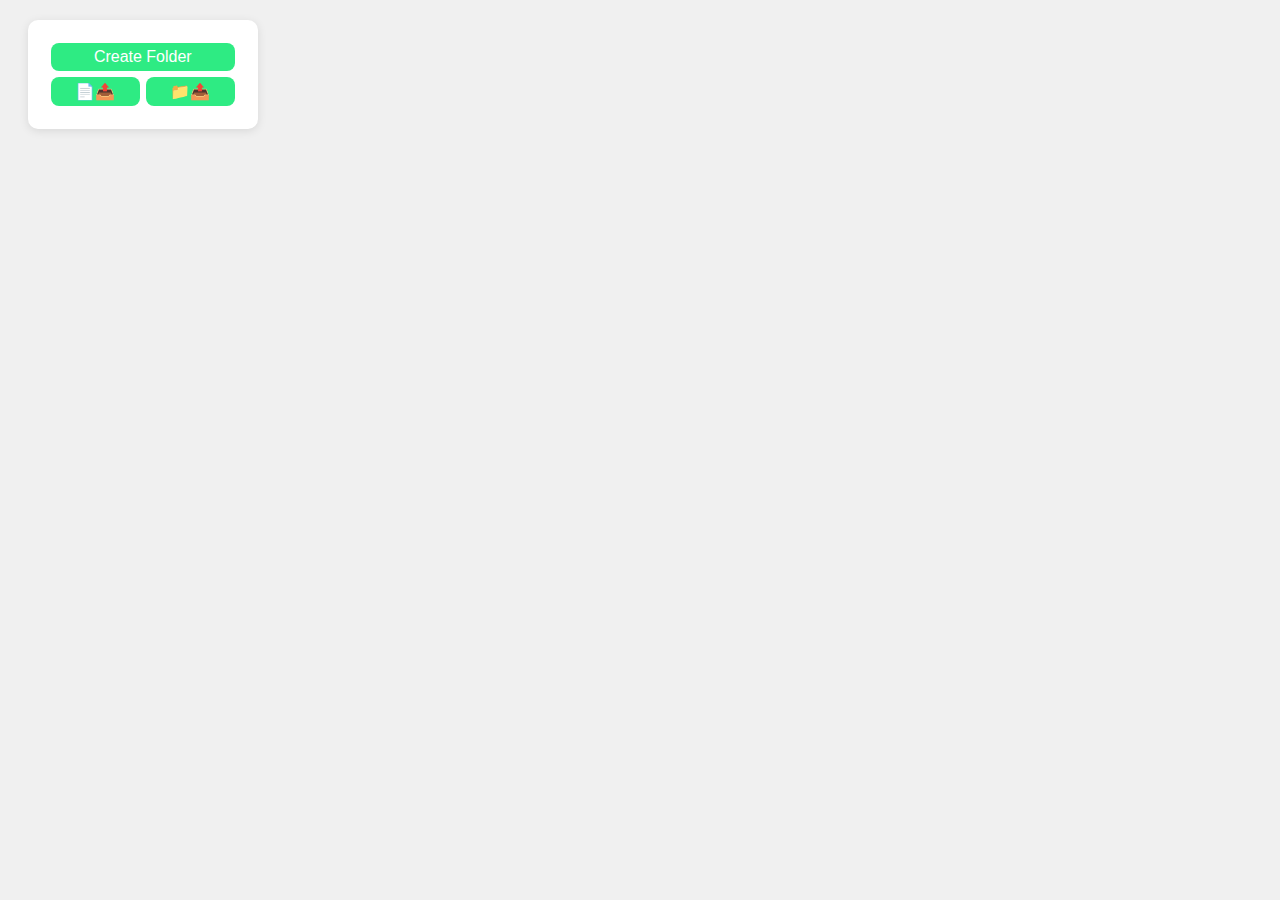
<file: app_templates/file_explorer/file_explorer.html>
<!DOCTYPE html>
<html lang="en">
<head>
    <meta charset="UTF-8">
    <meta name="viewport" content="width=device-width, initial-scale=1.0">
    <title>File Explorer</title>
    <link rel="stylesheet" href="file_explorer_styles.css">
</head>
<body>
    <div id="file-explorer">
        <div id="folders"></div>
        <button title="Create a new folder" id="createFolderBtn" class="fileExplorerBtn">Create Folder</button>
        <div id="uploadBtns">
            <!-- File upload -->
            <button title="Upload a file" id="uploadFileBtn" class="fileExplorerBtn">📄📤</button>
            <input type="file" id="fileInput" style="display: none;" />

            <!-- Folder upload -->
            <button title="Upload a folder" id="uploadFolderBtn" class="fileExplorerBtn">📁📤</button>
            <input type="file" id="folderInput" style="display: none;" webkitdirectory directory multiple />
        </div>
        </div>
    </div>
    <script src="file_explorer_scripts.js"></script>
</body>
</html>
</file>
<file: app_templates/file_explorer/file_explorer_styles.css>
body {
    font-family: Arial, sans-serif;
    background-color: #f0f0f0;
}

#file-explorer {
    width: 15%;
    height: 80%;
    margin: 20px 20px;
    padding: 20px;
    display: flex;
    flex-direction: column;
    border-radius: 10px;
    background: #fff;
    box-shadow: 0 2px 10px rgba(0, 0, 0, 0.1);
}

.folder {
    border: 1px solid #ccc;
    border-radius: 8px;
    margin: 0 0;
    padding: 5px;
    display: inline-block;
    width: 100%;
    position: relative;
    cursor: grab;
    white-space: normal; /* Allow wrapping of text */
    box-sizing: border-box;
}

.folder-name {
    width: 120px;
    overflow: hidden;
    white-space: nowrap;
    text-overflow: ellipsis;
}

/* .subfolders {
    display: none;
    margin-left: 10px;
} */

.file {
    border: 1px solid #aaa;
    border-radius: 5px;
    margin: 5px 0; /* Space between files */
    padding: 5px;
    position: relative;
    display: flex; /* Stack files vertically */
    align-items: center;
    max-width: 100%; /* Make sure it doesn't overflow */
    cursor: grab;
    overflow: hidden;
    white-space: nowrap;
    text-overflow: ellipsis;
}

.file-name {
    width: 140px;
    overflow: hidden;
    white-space: nowrap;
    text-overflow: ellipsis;
}

.folder:hover, .file:hover {
    background: rgba(0, 255, 0, 0.1);
}

.folder-tool-bar {
    display: flex;
    align-items: center;
    margin-left: auto;
}

.folder-name {
    cursor: pointer;
}

.delete-folder-icon, .create-file-icon, #createFolderBtn {
    cursor: pointer;
}

.delete-file-icon {
    margin-left: auto; /* Push it to the right */
    cursor: pointer;
    text-align: center; /* Center in its own space */
}

.drag-image {
    position: absolute;
    background-color: #ffffff;
    border: 1px solid #aaa;
    padding: 5px;
    border-radius: 5px;
    box-shadow: 0 2px 10px rgba(0, 0, 0, 0.2);
    pointer-events: none; /* Make sure it doesn’t capture mouse events */
}

.fileExplorerBtn {
    border-radius: 8px;
    margin: 3px;
    background-color: #2eeb83; /* Green */
    border: none;
    color: white;
    padding: 5px 15px;
    text-align: center;
    text-decoration: none;
    /* display: inline-block; */
    font-size: 16px;
    cursor: pointer;
}

#uploadFileBtn, #uploadFolderBtn {
    width: 50%;
}

.fileExplorerBtn:hover {
    background-color: #1ace6b; /* Darker green */
}

#uploadBtns {
    display: flex;
    justify-content: space-between;
}
</file>
